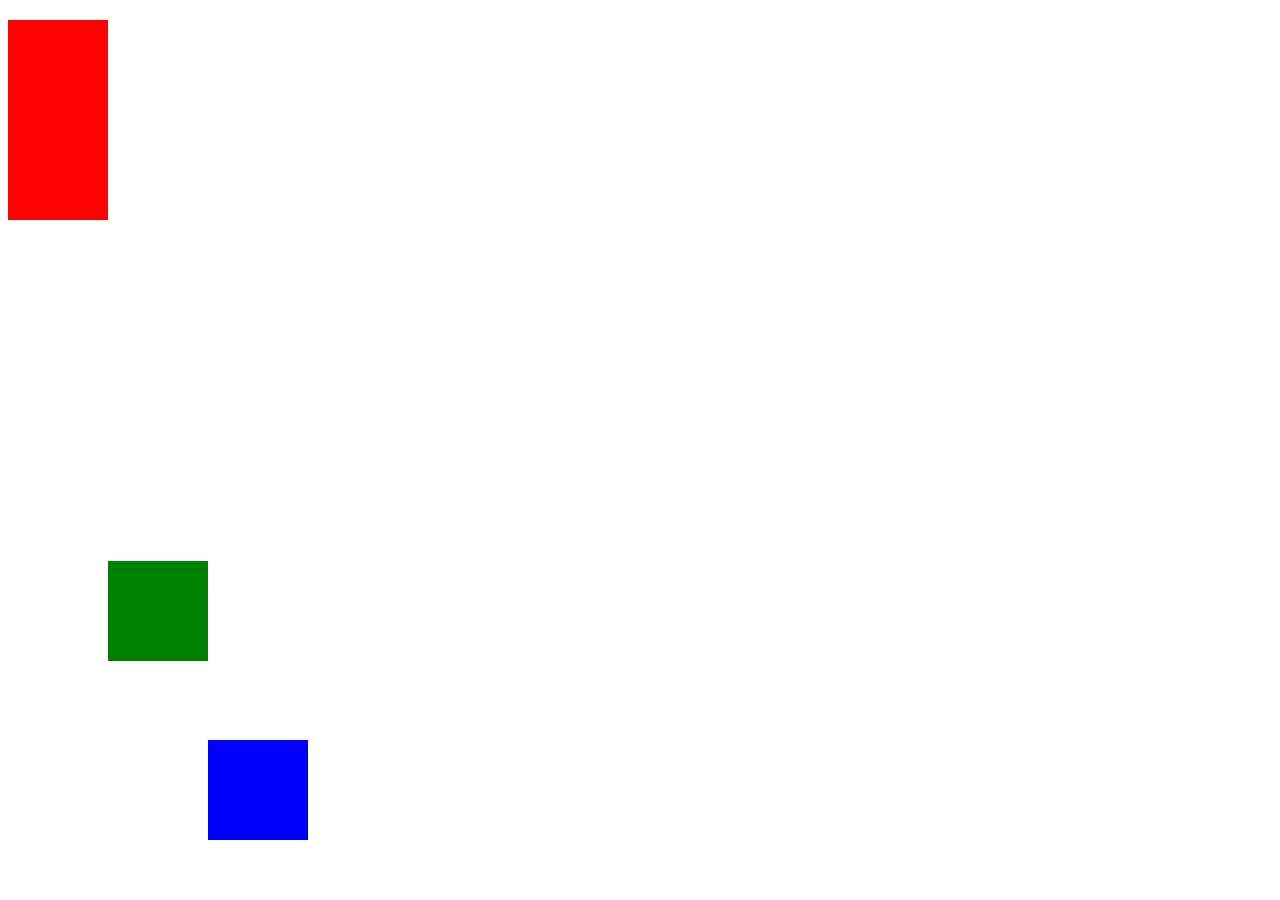
<file: maholmes_ART186_transitions.html>
<!DOCTYPE html>
<html>
<head>
<style>
div h2{
  width: 100px;
  height: 200px;
  background: red;
  transition: width 6s height 10s;
}
div h3{
  width: 100px;
  height: 100px;
  background: blue;
  transform: translate(200px, 500px);
  
}


div h4{
  width: 100px;
  height: 100px;
  background: green;
  transition: width 4s;
  transform: translate(100px, 200px);
}
div h2:hover{
  width: 800px;
}
div h3:hover {
  width: 600px;
}
div h4:hover {
  width: 300px;
}
</style>
</head>
<body>
<div>
  <h2></h2>
</div>
<div>
  <h3></h3>
</div>
<div>

  <h4></h4>
  </div>
</body>
</html>
</file>
